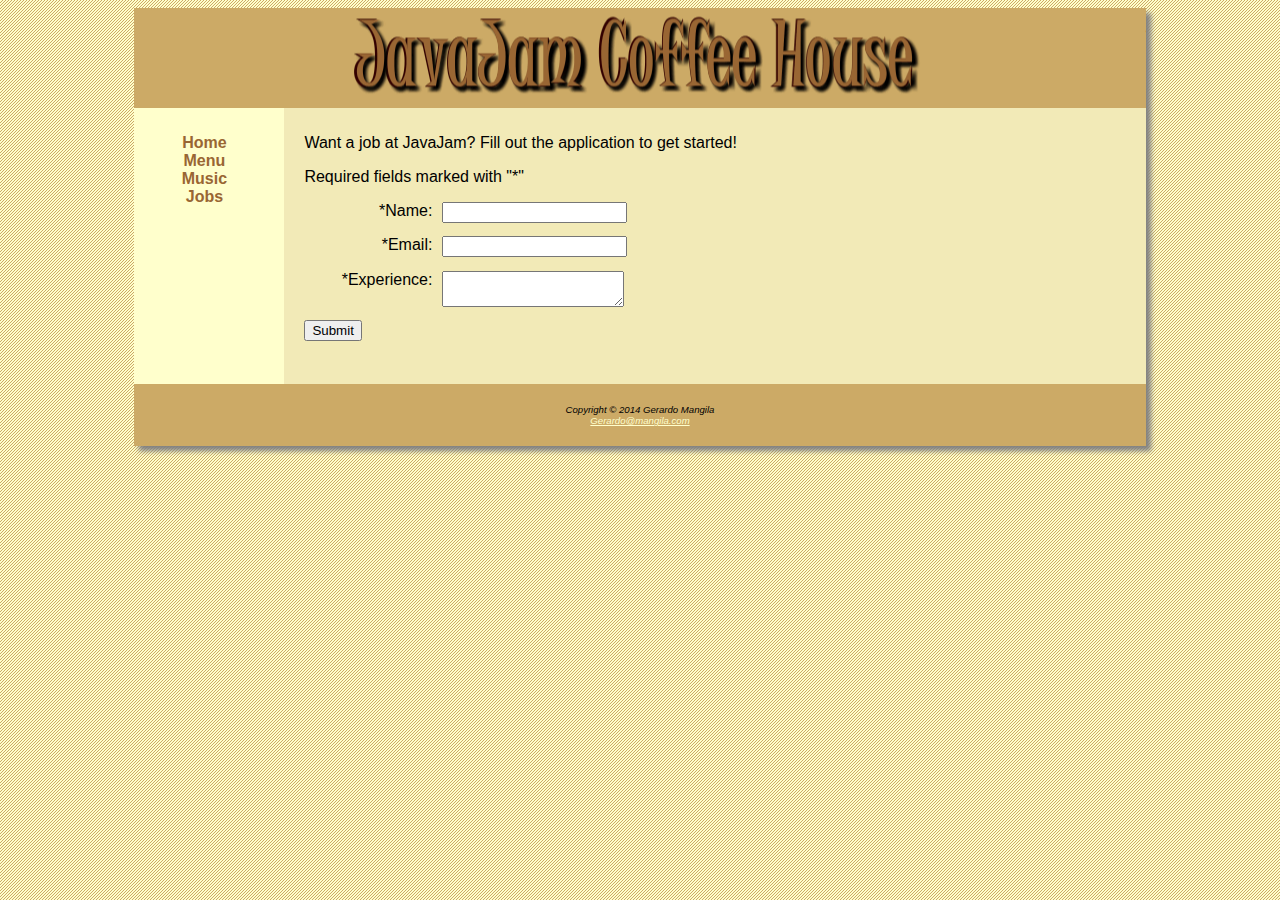
<file: Jobs.html>
<!DOCTYPE html>
<html lang="en">
<head>
<title>JavaJam Coffee House Jobs</title>
<meta charset="utf-8">
<link href="javajam.css" rel="stylesheet">
<!--[if lt IE 9]>
<script src="http://html5shim.googlecode.com/svn/trunk/html5.js">
</script>
<![endif]-->
<meta name="viewport" content="width=device-width, initial-scale=1">
</head>
<body>
<div id="wrapper">
<header>
	<h1>JavaJam Coffee House</h1>
</header>
<nav>
	 <ul>
	 <li><a href="index.html">Home</a></li> 
	 <li><a href="menu.html">Menu</a></li> 
	 <li><a href="Music.html">Music</a></li> 
	 <li><a href="jobs.html">Jobs</a></li>
	</ul>
</nav>
<main>
<p> Want a job at JavaJam? Fill out the application to get started!</p>
<p> Required fields marked with "*"</p>
<form method="post" action="http://webdevbasics.net/scripts/javajam.php"> 
<label for="myName">*Name:</label>
<input type="text" name="myName" id="myName" required="required">
<label for="myEmail">*Email:</label>
<input type="email" name="myEmail" id="myEmail" required="required">
<label for="myExperience">*Experience:</label>
<textarea name="myExperince" id="myExperience" rows="2" cols="20" required="required"></textarea>
<input id="mySubmit" type="submit" value="Submit">
</form>  
</main>
<footer>
	Copyright &copy; 2014 Gerardo Mangila<br>
	<a href="http://www.Gerardo@mangila.com">Gerardo@mangila.com 
	</a>
</footer>
</div>
</body>
</html>
</file>
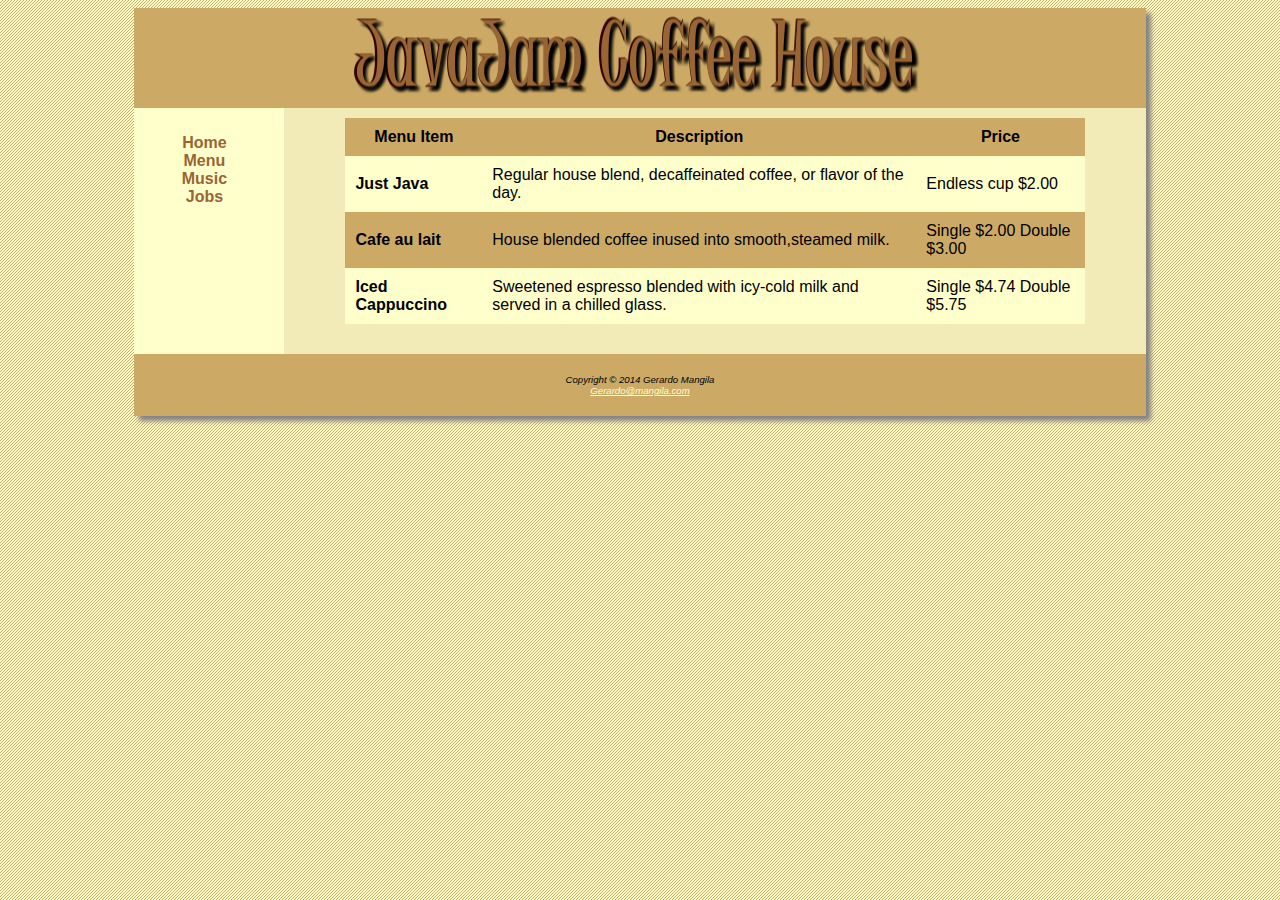
<file: menu.html>
<!DOCTYPE html>
<html lang="en">
<head>
<title>JavaJam Coffee House</title>
<meta charset="utf-8">
<link href="javajam.css" rel="stylesheet">
<!--[if lt IE 9]>
<script src="http://html5shim.googlecode.com/svn/trunk/html5.js">
</script>
<![endif]-->
<meta name="viewport" content="width=device-width, initial-scale=1">
</head>
<body>
<div id="wrapper">
<header>
	<h1>JavaJam Coffee House</h1>
</header>
<nav>
	 <ul>
	 <li><a href="index.html">Home</a></li> 
	 <li><a href="menu.html">Menu</a></li> 
	 <li><a href="Music.html">Music</a></li> 
	 <li><a href="jobs.html">Jobs</a></li>
	</ul>
</nav>
<main>
 <table>
	<tr>
	<th><dt><strong>Menu Item</strong></th>
	<th><strong>Description</strong></th>
	<th><strong>Price</strong></th>
	</tr>
	
	<tr>
	<td><strong>Just Java</strong></td>
	<td>Regular house blend, decaffeinated coffee, or flavor of the day.</td>
	<td>Endless cup $2.00</td>
	</tr>
	
	<tr>
	<td><strong>Cafe au lait</strong></td>
	<td>House blended coffee inused into smooth,steamed milk.</td>
	<td>Single $2.00 Double $3.00</td>
	</tr>
	
	<tr>
	<td><strong>Iced Cappuccino</strong></td>
	<td>Sweetened espresso blended with  icy-cold milk and served in a chilled glass.</td>
	<td>Single $4.74 Double $5.75</td>
	</tr>
</table>
</main>
<footer>
	Copyright &copy; 2014 Gerardo Mangila<br>
	<a href="http://www.Gerardo@mangila.com">Gerardo@mangila.com 
	</a>
</footer>
</div>
</body>
</html>
</file>
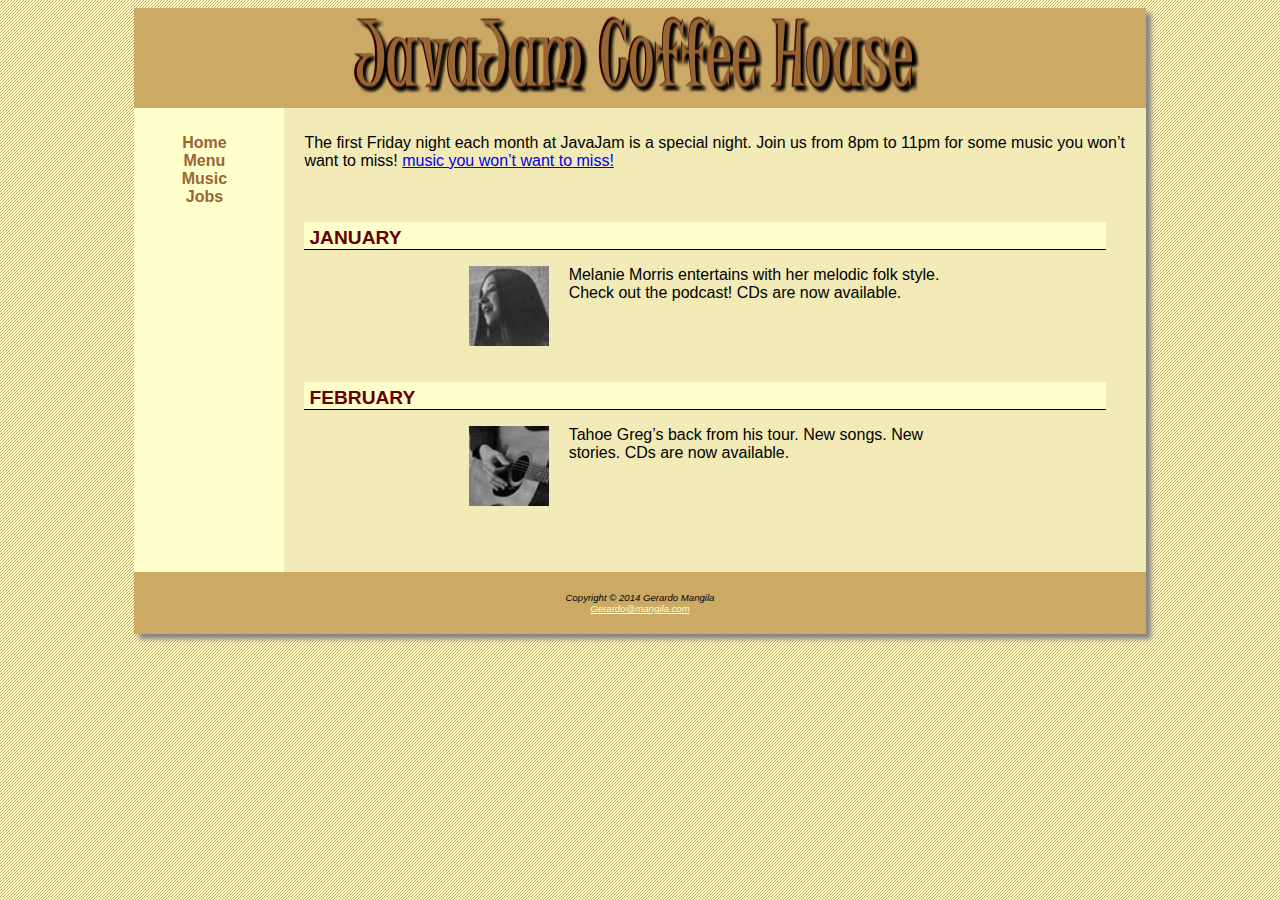
<file: music.html>
<!DOCTYPE html>
<html lang="en">
<head>
<title>JavaJam Coffee House Music</title>
<meta charset="utf-8">
<link href="javajam.css" rel="stylesheet">
<!--[if lt IE 9]>
<script src="http://html5shim.googlecode.com/svn/trunk/html5.js">
</script>
<![endif]-->
<meta name="viewport" content="width=device-width, initial-scale=1">
</head>
<body>
<div id="wrapper">
<header>
	<h1>JavaJam Coffee House</h1>
</header>
<nav>
	<ul>
	<li><a href="index.html">Home</a></li>
	<li><a href="menu.html">Menu</a></li>
	<li><a href="music.html">Music</a></li>
	<li><a href="jobs.html">Jobs</a></li>
	</ul>
</nav>
<main>
	<p>The first Friday night each month at JavaJam is a special night. Join us from 8pm to 11pm for some music  you won&rsquo;t want to miss!
	<a href="#" onmouseover=
	"alert('Concerts sell out quickly so act fast!');">music you won&rsquo;t want to miss!</a>
	</p>
	<h2>January</h2>
<p span class="details"> 
	<a href="melanie.jpg">
	<img src="images/melaniethumb.jpg" alt="womanthumb" class="floatleft"></a>
Melanie Morris entertains with her melodic folk style. Check out the podcast! CDs are now available.</p>
	<h2>February</h2>
<p span class="details">
	<a href="greg.jpg">
	<img src="images/gregthumb.jpg" alt="guitarthub" class="floatleft"></a>
Tahoe Greg&rsquo;s back from his tour. New songs. New stories. CDs are now available.</p>
</main>
<footer>
	Copyright &copy; 2014 Gerardo Mangila<br>
	<a href="http://www.Gerardo@mangila.com">Gerardo@mangila.com 
	</a>
</footer>
</div>
</body>
</html>
</file>
<file: javajam.css>
body { 
	background-image: url('images/background.gif');
	background-color: #ffffcc;
	color: #330000;
	font-family: verdana, Arial, sans-serif;
}
header{ 
	background-color: #ccaa66;
	color: #000000;
	text-align: left;
	margin: 0;
	background-image: url(images/javalogo.gif);
	background-position: center;
	background-repeat: no-repeat;
	height:100px;
}
h1{
	margin:0;
	text-indent: 100%;
	white-space: nowrap;
	overflow: hidden;
	
}
h2{
	text-transform: uppercase;
	background-color: #ffffcc;
	color: #660000;
	font-size: 1.2em;
	border-bottom: 1px solid #000000;
	padding: 5px 0 0 5px;
	margin-right: 20px;
	clear: left;
}
nav {
	text-align: center;
	font-weight: bold;
	float: left;
	width: 100px;
	padding-top: 10px
}
nav a{
	text-decoration: none;
	padding-bottom: 15px;
}
nav a:link { color: #996633; }
nav  a:visited { color: #ccaa66; }
nav  a:hover { color: #330000; }
nav ul { list-style-type:none; }

main{
	padding-top: 10px;
	padding-bottom: 30px;
	padding-left: 20px;
	padding-right: 20px;
	margin-left: 150px;
	background-color: #f2eab7;
	color: #000000;
}
footer{
	background-color: #ccaa66;
	color: #000000;
	font-size: .60em;
	font-style: italic;
	text-align: center;
	padding-top: 20px;
	padding-bottom: 20px;
	clear:both;
}
footer a:link {color: #ffffcc;}

footer a:visited {color: #f2eab7;}

footer a:hover {color: #330000;}
#wrapper{
	background-color:#ffffcc;
	min-width:700px;
	max-width:1024px;
	width:80%;
	margin-left:auto;
	margin-right:auto;
	box-shadow: 5px 5px 5px #828282; ;
}
.floatright {
	float: right;
	padding-left: 20px}
.floatleft {
	float: left;
	padding-right: 20px;
	padding-bottom: 20px;}

.details{
	padding-left:20%;
	padding-right:20%;
	overflow:auto;
}
img{
border:0;
}
header, nav, figure, footer {display: block;}

#mobile { display: none}
#desktop { display: inline }

@media only screen and ( max-width: 1024px) {
	body {margin: 0;
		 background-image:none;
	}
	#wrapper{ width: auto;
			  min-width: 0;
			  margin: 0;
			  box-shadow:none;
}
	header{	background-image: url(images/javalogomobile.gif);
		    background-position: center;
			background-repeat:no-repeat;
			height: 80px;
	}
	
	nav{ float:none;
		 width:auto;
		 padding-top: 0;
		 margin-top: 0;
	}
	

	nav li{ display: inline-block;
}
	nav a{ padding: 1em;
		  font-size: 1.3em;
		  width: 8em;
		  font-weight: bold;
		  border-style: none;
}
	nav ul{ padding: 0;
		   margin: 0;
}
	main{ padding: 2em;
		  margin: 0;
		  font-size: 90%;
}

}

@media only screen and ( max-width: 768px){
	nav a{ display: block;
		  padding: 0.2em;
		  width: auto;
		  border-bottom: 1px;
		  border-color: #330000;
}
	nav li{ display:block;
}
	h2 { padding-top: 0.5em;
		padding-right: 0;
		padding-bottom: 0;
		padding-left:0.5em;
		margin-right: 0;
}
	details{ padding-left: 0;
			padding-right: 0;
}
	.floatright{ display:none;}
	
	.floatleft{ padding-left: 0.5em;
			padding-right: 0.5em;
}
	#mobile { display: inline;}
	#desktop { display: none; }
}

table{ margin:auto;
	  width:90%;
	  border-spacing:0;
	  background-color:#ffffcc;
}
td, th{padding: 10px;}
tr:nth-of-type(odd) { background-color: #ccaa66;}
label{ float:left;
		text-align:right;
		width:8em;
		padding-right:10px;
		display:block;
}
input,textarea{ display:block;
			 margin-bottom: 1em;
}

mySubmit{ margin-left: 12em;}
</file>
